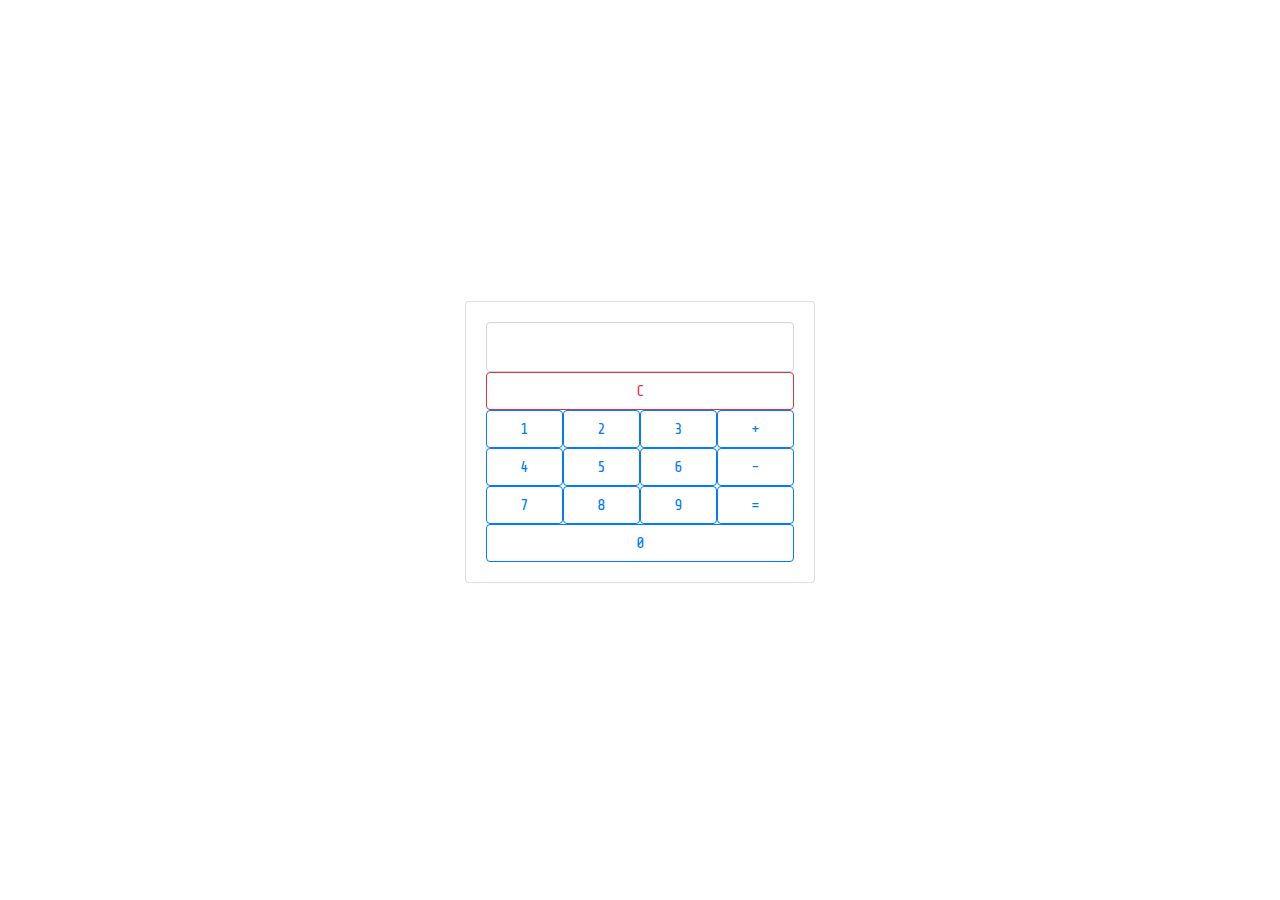
<file: bjs/07_Number_and_string/index.html>
<!DOCTYPE html>
<html lang="en">
<head>
    <meta charset="UTF-8">
    <title>Калькулятор</title>
    <link rel="stylesheet" href="https://stackpath.bootstrapcdn.com/bootstrap/4.4.1/css/bootstrap.min.css"
          integrity="sha384-Vkoo8x4CGsO3+Hhxv8T/Q5PaXtkKtu6ug5TOeNV6gBiFeWPGFN9MuhOf23Q9Ifjh" crossorigin="anonymous">
    <link href="https://fonts.googleapis.com/css2?family=Share+Tech+Mono&display=swap" rel="stylesheet">
    <link rel="stylesheet" href="style.css" type="text/css"/>
</head>
<body>
<div class="container">
    <div class="row calc-row align-items-center">
        <div class="col col-md-4 offset-md-4">
            <div class="form-group">
                <div class="card" id="calc">
                    <div class="card-body">
                        <input class="form-control input-window" id="inputWindow" value="">
                        <div class="row no-gutters">
                            <div class="col">
                                <button class="btn btn-outline-danger form-control" id="btn_clr">C</button>
                            </div>
                        </div>
                        <div class="row no-gutters">
                            <div class="col">
                                <button class="btn btn-outline-primary form-control" id="btn_1">1</button>
                            </div>
                            <div class="col">
                                <button class="btn btn-outline-primary form-control" id="btn_2">2</button>
                            </div>
                            <div class="col">
                                <button class="btn btn-outline-primary form-control" id="btn_3">3</button>
                            </div>
                            <div class="col">
                                <button class="btn btn-outline-primary form-control" id="btn_sum">+</button>
                            </div>
                        </div>
                        <div class="row no-gutters">
                            <div class="col">
                                <button class="btn btn-outline-primary form-control" id="btn_1">4</button>
                            </div>
                            <div class="col">
                                <button class="btn btn-outline-primary form-control" id="btn_2">5</button>
                            </div>
                            <div class="col">
                                <button class="btn btn-outline-primary form-control" id="btn_3">6</button>
                            </div>
                            <div class="col">
                                <button class="btn btn-outline-primary form-control" id="btn_def">-</button>
                            </div>
                        </div>
                        <div class="row no-gutters">
                            <div class="col">
                                <button class="btn btn-outline-primary form-control" id="btn_1">7</button>
                            </div>
                            <div class="col">
                                <button class="btn btn-outline-primary form-control" id="btn_2">8</button>
                            </div>
                            <div class="col">
                                <button class="btn btn-outline-primary form-control" id="btn_3">9</button>
                            </div>
                            <div class="col">
                                <button class="btn btn-outline-primary form-control" id="btn_calc">=</button>
                            </div>
                        </div>
                        <div class="row no-gutters">
                            <div class="col">
                                <button class="btn btn-outline-primary form-control" id="btn_0">0</button>
                            </div>

                        </div>
                    </div>
                </div>
            </div>
        </div>
    </div>
</div>
<script src="script.js"></script>
</body>
</html>
</file>
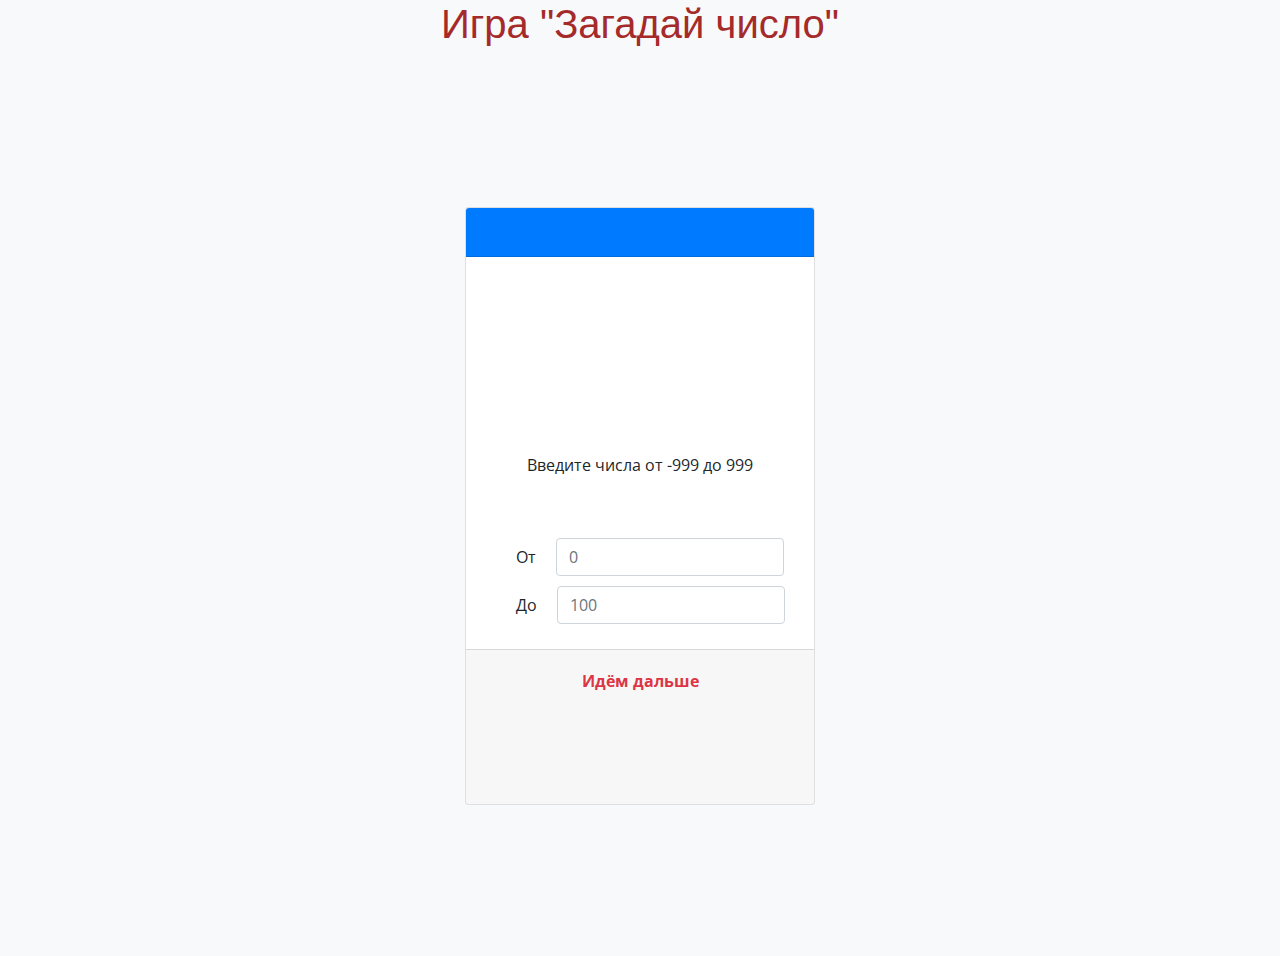
<file: bjs/08_if_else/index.html>
<!DOCTYPE html>
<html lang="en">

<head>
  <meta charset="UTF-8" />
  <title>Угадайка</title>
  <link rel="stylesheet" href="https://stackpath.bootstrapcdn.com/bootstrap/4.4.1/css/bootstrap.min.css"
    integrity="sha384-Vkoo8x4CGsO3+Hhxv8T/Q5PaXtkKtu6ug5TOeNV6gBiFeWPGFN9MuhOf23Q9Ifjh" crossorigin="anonymous" />
  <link href="https://fonts.googleapis.com/css2?family=Open+Sans" rel="stylesheet" />
  <link rel="stylesheet" href="style.css" type="text/css" />
</head>

<body class="bg-light">
  <h1>Игра "Загадай число"</h1>
  <div class="container bg-light">
    <div class="row game-card align-items-center">
      <div class="col col-md-4 offset-md-4">
        <div class="card text-center">
          <div class="card-header bg-primary">
            <p class="m-0 text-uppercase text-white numberItem">
              Вопрос №<span id="orderNumberField">5</span>
            </p>
          </div>
          <div class="card-body ">
            <div class="row no-gutters">
              <div class="col">
                <h3 class="card-title m-0 answerFieldCss">
                  <span id="answerField">Вы загадали число 5?</span>
                </h3>
              </div>
            </div>
          </div>
          <div class="card-body groupMinMax">
            <div class="btn-group">
              <button class="btn btn-outline-info" id="btnLess">
                &#129047;<br />меньше
              </button>
              <button class="btn btn-outline-success btn-lg" id="btnEqual">
                Верно!
              </button>
              <button class="btn btn-outline-info" id="btnOver">
                больше<br />&#129045;
              </button>
            </div>
          </div>
          <div class="card-body groupAdd">
            <p class="valueRange">Введите числа от -999 до 999</p>
            <p class="makeWishNumber"><span id="makeWishNumber">проверка</span></p>
            <form class="form-inline formValue">
              <div class="form-group">
                <label for="formGroupInput">От</label>
                <input type="text" class="form-control" id="valueInputMin" placeholder="0" />
              </div>
              <div class="form-group">
                <label for="formGroupInput2">До</label>
                <input type="text" class="form-control" id="valueInputMax" placeholder="100" />
              </div>
            </form>
          </div>
          <div class="card-footer">
            <button class="btn btn-block btn-link font-weight-bold text-danger buttonFurther" id="btnFurther">Идём
              дальше</button>
            <button class="btn btn-block btn-link font-weight-bold text-danger buttonStart" id="btnStart">Начинаем
              игру</button>
            <button class="btn btn-block btn-link font-weight-bold text-danger buttonReplay" id="btnReplay">Играть
              заново</button>
          </div>
        </div>
      </div>
    </div>
  </div>
  <script src="script.js"></script>
</body>

</html>
</file>
<file: bjs/07_Number_and_string/style.css>
.calc-row {
    height: 100vh;
    font-family: 'Share Tech Mono', monospace;
}

.input-window {
    text-align: end;
    font-size: x-large;
}
</file>
<file: bjs/08_if_else/style.css>
.game-card {
  height: 100vh;
  font-family: "Open Sans", monospace;
}

.form-group {
  margin-inline: auto;
  padding: 5px;
  width: auto;
}

label {
  margin: 0 20px;
}

h1 {
  text-align: center;
  color: brown;
}
</file>
